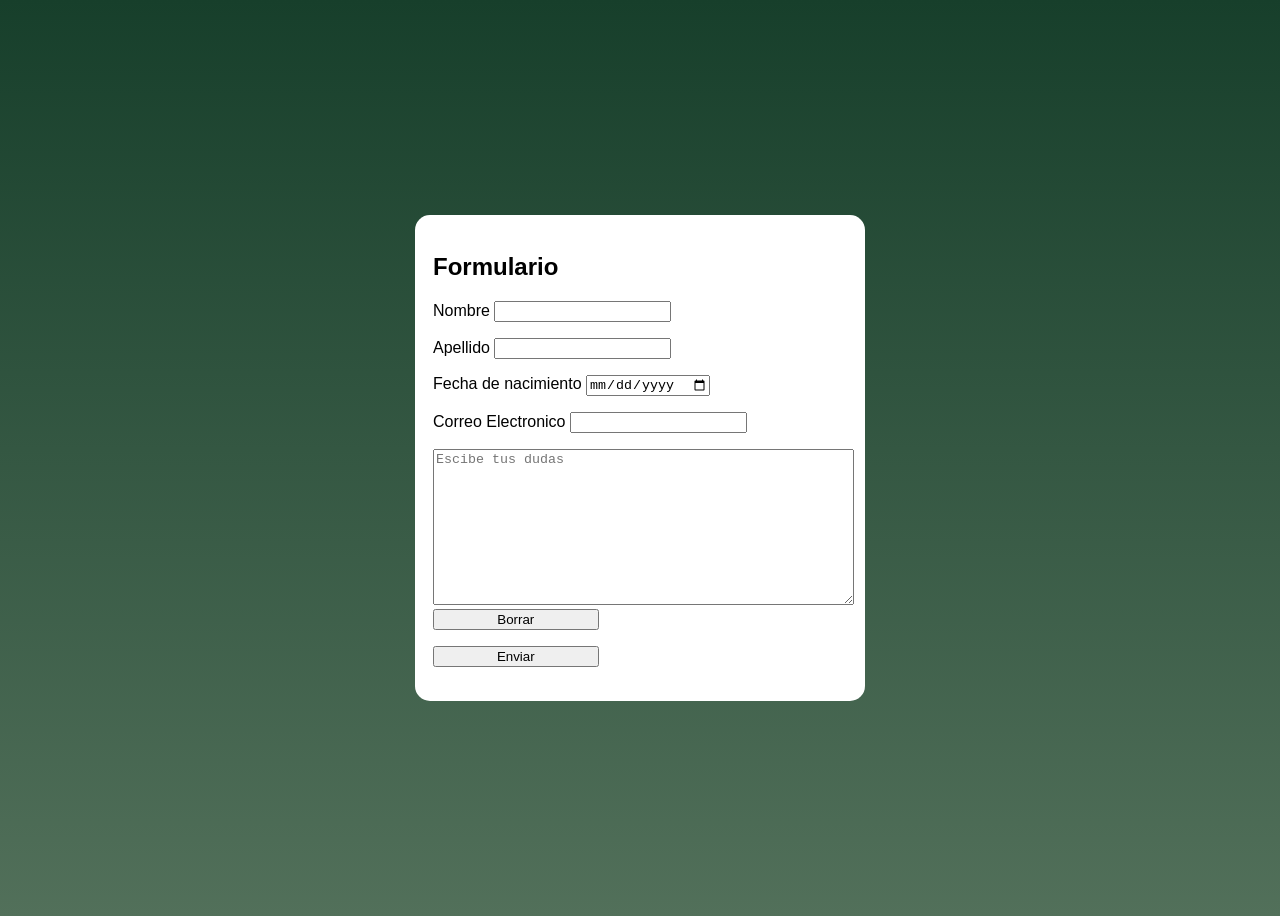
<file: for.html>
<!DOCTYPE html>
<html lang="en">

<head>
    <meta charset="UTF-8">
    <meta name="viewport" content="width=device-width, initial-scale=1.0">
    <link rel="stylesheet" href="for.css">
    <title>Document</title>
</head>
<main>

    <body>
        <h2>Formulario</h2>
        <form action="https://formsubmit.co/cayepro44@gmail.com" method="POST">
            <p><label for="Nombre">Nombre </label>
                <input type="text" id="Nombre" name="nombre" required></p>
            <label for="Apellido">Apellido</label>
            <input type="text" id="Apellido" name="apellido" required> <br>
            <p><label for="Fecha de nacimiento">Fecha de nacimiento</label>
                <input type="date" required>
            </p>
            <p><label for="Correo Electronico">Correo Electronico</label>
                <input type="email" name="email" required></p>
            <textarea name="" id="" cols="50" rows="10" max-lenght="250" placeholder="Escibe tus dudas"></textarea>
            <input type="reset" value="Borrar" class="Boton">
            <p><input type="submit" value="Enviar" class="Boton"></p>
    </body>
</main>

</html>
</file>
<file: for.css>
* {
    box-sizing: border-box;
}

input:focus, textarea:focus {
    background-color: #b1e6cb;
    outline: none;
}

body {
    background: linear-gradient(#173f2b, rgb(82, 112, 90));
    min-height: 100vh;
    font-family: Arial, sans-serif;
    display: flex;
    justify-content: center;
    align-items: center;
}

main {
    max-width: 450px;
    background-color: white;
    margin: auto;
    border-radius: 15px;
    padding: 18px;
}

legend {
    font-weight: bold;
    color: #173f2b;
}

.Boton {
    width: 40%;
}

.Boton:hover {
    background-color: rgb(236, 104, 71);
}
</file>
